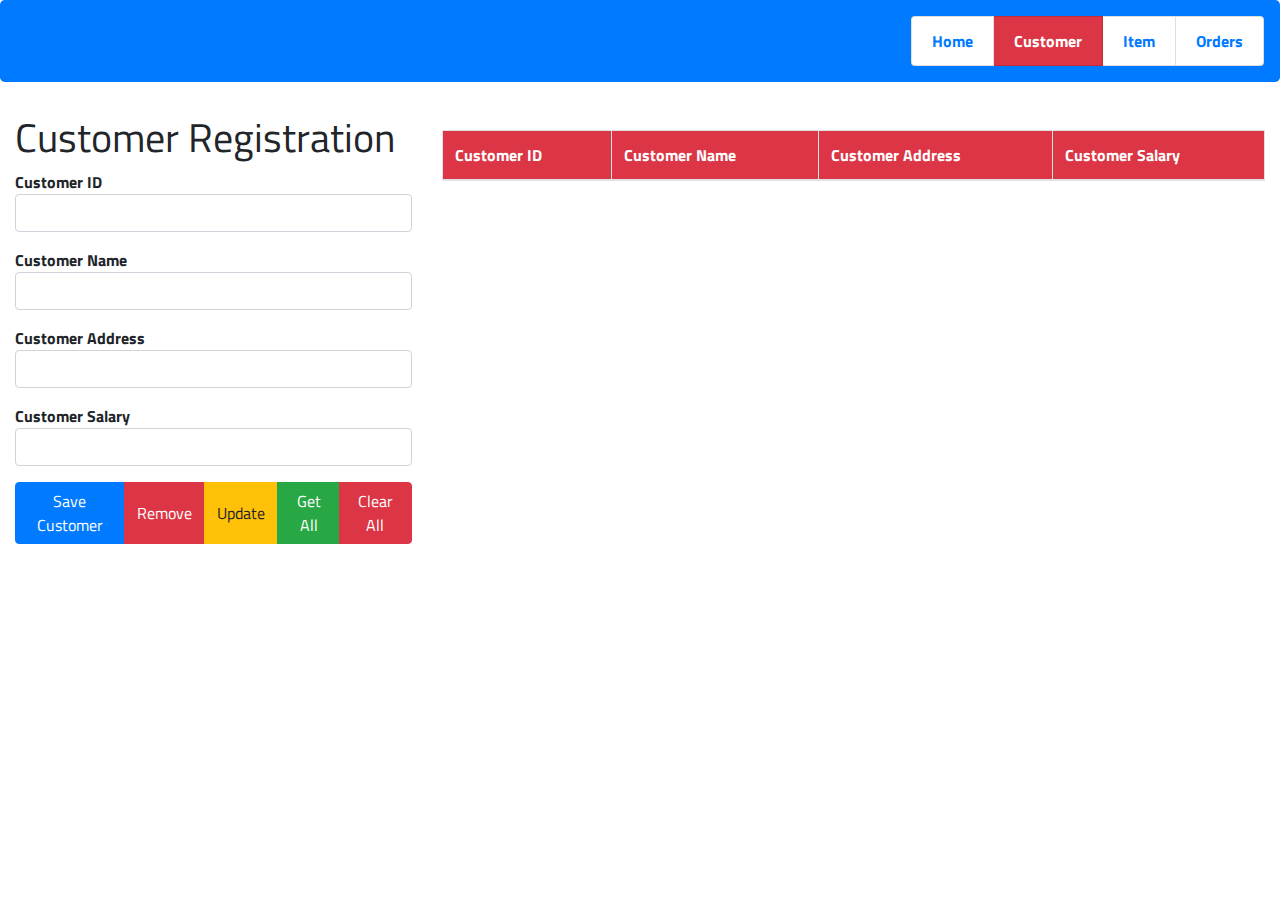
<file: Front_End/pages/customer.html>
<!DOCTYPE html>
<html lang="en">
<head>
  <meta charset="UTF-8">
  <title>Customer Manage</title>
  <meta content="width=device-width initial-scale=1" name="viewport">
  <link href="../assets/css/bootstrap.css" rel="stylesheet">
  <link href="../assets/css/styles.css" rel="stylesheet">
  <link crossorigin="anonymous" href="https://use.fontawesome.com/releases/v5.3.1/css/all.css"
        integrity="sha384-mzrmE5qonljUremFsqc01SB46JvROS7bZs3IO2EmfFsd15uHvIt+Y8vEf7N7fWAU" rel="stylesheet">
  <style>
    ul > li {
      cursor: pointer;
    }
  </style>
</head>
<body>

<!--header-->
<header class="jumbotron bg-primary text-white p-3">
  <h1 class="position-absolute" id="nav"></h1>
  <ul class="list-group list-group-horizontal text-danger justify-content-end font-weight-bold">
    <li class="list-group-item bg-white" id="lnkHome"><a href="../index.html">Home</a></li>
    <li class="list-group-item bg-danger text-white" id="lnkCustomer"><a class="text-white" href="customer.html">Customer</a></li>
    <li class="list-group-item bg-white" id="lnkItem"><a href="item.html">Item</a></li>
    <li class="list-group-item bg-white" id="lnkOrders"><a href="purchase-order.html">Orders</a></li>
  </ul>
</header>

<!--customer content-->
<main class="container-fluid" id="customerContent">
  <section class="row">
    <div class="col-12 col-lg-4">
      <h1>Customer Registration</h1>
      <form id="customerForm">
        <div class="form-group">
          <label for="txtCustomerID">Customer ID</label>
          <input name="cusID" class="form-control" id="txtCustomerID" type="text">
          <span class="control-error" id="lblcusid"></span>
        </div>
        <div class="form-group">
          <label for="txtCustomerName">Customer Name</label>
          <input name="cusName" class="form-control" id="txtCustomerName" type="text">
          <span class="control-error" id="lblcusname"></span>
        </div>
        <div class="form-group">
          <label for="txtCustomerAddress">Customer Address</label>
          <input name="cusAddress" class="form-control" id="txtCustomerAddress" type="text">
          <span class="control-error" id="lblcusaddress"></span>
        </div>
        <div class="form-group">
          <label for="txtCustomerSalary">Customer Salary</label>
          <input name="cusSalary" class="form-control" id="txtCustomerSalary" type="text">
          <span class="control-error" id="lblcussalary"></span>
        </div>
        <div class="btn-group">
          <button  type="button" class="btn btn-primary" id="btnCustomer">
            Save Customer
          </button>
          <button  type="button" class="btn btn-danger"
                   id="btnCusDelete">Remove
          </button>
          <button  type="button" class="btn btn-warning"
                   id="btnUpdate">Update
          </button>
          <button type="button" class="btn btn-success" id="btnGetAll">Get All</button>
          <button  type="button" class="btn btn-danger" id="btn-clear1">Clear All</button>
        </div>
      </form>
    </div>
    <div class="col-12 col-lg-8 mt-3">
      <table class="table table-bordered table-hover">
        <thead class="bg-danger text-white">
        <tr>
          <th>Customer ID</th>
          <th>Customer Name</th>
          <th>Customer Address</th>
          <th>Customer Salary</th>
        </tr>
        </thead>
        <tbody id="tblCustomer">

        </tbody>
      </table>
    </div>
  </section>
</main>


<script src="../assets/js/jquery-3.6.1.min.js"></script>
<script src="../assets/js/bootstrap.js"></script>
<script src="../assets/js/bootstrap.bundle.js"></script>



<!--bind a event on btn GetAll btn-->
<script>

  getAllCustomers();

  $("#btnGetAll").click(function () {
    getAllCustomers();
  });

  function getAllCustomers(){
    $("#tblCustomer").empty();
    <!--send ajax request to the customer servlet using jQuery-->
    $.ajax({
      url: 'http://localhost:8080/backEnd/pages/customer',
      dataType:"json",
      success: function (customers) {
        for (let i in customers) {
          let cus = customers[i];
          let id = cus.id;
          let name = cus.name;
          let address = cus.address;
          let salary = cus.salary;

          let row = "<tr><td>" + id + "</td><td>" + name + "</td><td>" + address + "</td><td>" + salary + "</td></tr>";
          $("#tblCustomer").append(row);
        }
      },
      error:function(error){
        console.log(error);
      }
    });
  }

  $("#btnCustomer").click(function (){
    let formData=$("#customerForm").serialize();
    $.ajax({
      url:"http://localhost:8080/backEnd/pages/customer",
      method:"post",
      data:formData,
      success:function (res){
        alert(res.message);
        getAllCustomers();
      },
      error:function (error){
        console.log(error.responseJSON);
        alert(error.responseJSON.message);
      }
    });

  });

  $("#btnCusDelete").click(function(){
    let id = $("#txtCustomerID").val();
    $.ajax({
      url:'http://localhost:8080/backEnd/pages/customer?cusID='+ id,
      method:'delete',

      success:function (resp){
        alert(resp.message);
        getAllCustomers();
      },
      error:function(error){
        console.log(error);
      }
    });
  });

  $("#btnUpdate").click(function (){
    let id = $("#txtCustomerID").val();
    let name = $("#txtCustomerName").val();
    let address = $("#txtCustomerAddress").val();
    let salary = $("#txtCustomerSalary").val();

    $.ajax({
      url:'http://localhost:8080/backEnd/pages/customer',
      contentType: "application/json",
      method:'put',
      data:JSON.stringify({
        "id":id,
        "name":name,
        "address":address,
        "salary":salary
      }),
      success:function (resp){
        alert(resp.message);
        getAllCustomers();
      },
      error:function(error){
        console.log(error);
      }
    });
  });
</script>


</body>
</html>
</file>
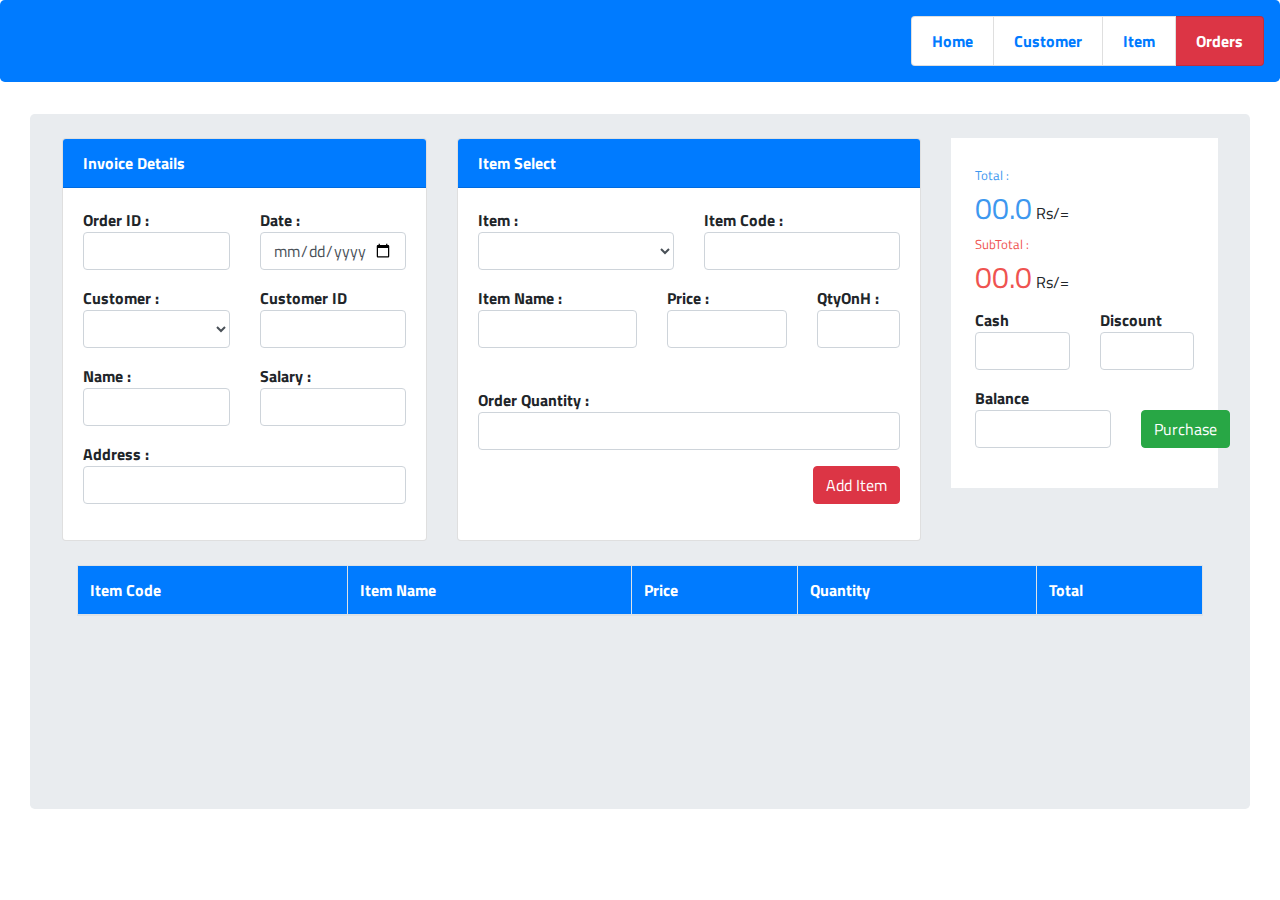
<file: Front_End/pages/purchase-order.html>
<!DOCTYPE html>
<html lang="en">
<head>
  <meta charset="UTF-8">
  <title>Purchase Order Manage</title>
  <meta content="width=device-width initial-scale=1" name="viewport">
  <link href="../assets/css/bootstrap.css" rel="stylesheet">
  <link href="../assets/css/styles.css" rel="stylesheet">
  <link crossorigin="anonymous" href="https://use.fontawesome.com/releases/v5.3.1/css/all.css"
        integrity="sha384-mzrmE5qonljUremFsqc01SB46JvROS7bZs3IO2EmfFsd15uHvIt+Y8vEf7N7fWAU" rel="stylesheet">
  <style>
    ul > li {
      cursor: pointer;
    }
  </style>

</head>
<body>
<!--header-->
<header class="jumbotron bg-primary text-white p-3">
  <h1 class="position-absolute" id="nav"></h1>
  <ul class="list-group list-group-horizontal text-danger justify-content-end font-weight-bold">
    <li class="list-group-item bg-white" id="lnkHome"><a href="../index.html">Home</a></li>
    <li class="list-group-item bg-white" id="lnkCustomer"><a href="customer.html">Customer</a></li>
    <li class="list-group-item bg-white" id="lnkItem"><a  href="item.html">Item</a></li>
    <li class="list-group-item bg-danger text-white" id="lnkOrders"><a class="text-white" href="purchase-order.html">Orders</a></li>
  </ul>
</header>

<!--order form-->
<main class="container-fluid" id="orderContent">
  <div class="container-fluid mt-4">
    <!--main tile-->
    <div class="jumbotron pt-4">
      <div class="row">
        <div class="col-lg-4">
          <div class="card">
            <div class="card-header bg-primary font-weight-bolder">Invoice Details</div>
            <div class="card-body">
              <form>
                <div class="row">
                  <div class="col-6">
                    <div class="form-group">
                      <label>Order ID :</label>
                      <input class="form-control" id="txtOrderID" type="text">
                      <span class="control-error"
                            id="orderId-invalid-error"></span>
                    </div>
                  </div>
                  <div class="col-6">
                    <div class="form-group">
                      <label>Date :</label>
                      <input class="form-control" id="txtDate" type="date">
                    </div>
                  </div>
                </div>
                <div class="row">
                  <div class="col-6">
                    <div class="form-group">
                      <label>Customer :</label>
                      <select class="form-control" id="selectCusID">
                      </select>
                      <span class="control-error"
                            id="cus-empty-error"></span>
                    </div>
                  </div>
                  <div class="col-6">
                    <div class="form-group">
                      <label for="orderCustomerID">Customer ID</label>
                      <input class="form-control" id="orderCustomerID">
                    </div>
                  </div>
                </div>
                <div class="row">
                  <div class="col-6">
                    <div class="form-group">
                      <label>Name :</label>
                      <input class="form-control" id="orderCustomerName" type="text">
                    </div>
                  </div>
                  <div class="col-6">
                    <div class="form-group">
                      <label>Salary :</label>
                      <input class="form-control" id="orderCustomerSalary" type="text">
                    </div>
                  </div>
                  <div class="col-12">
                    <div class="form-group">
                      <label>Address :</label>
                      <input class="form-control" id="orderCustomerAddress" type="text">
                    </div>
                  </div>
                </div>
              </form>
            </div>
          </div>
        </div>
        <div class="col-lg-5 mt-lg-0 mt-3">
          <div class="card">
            <div class="card-header bg-primary  font-weight-bolder">Item Select</div>
            <div class="card-body">
              <form>
                <div class="row">
                  <div class="col-6">
                    <div class="form-group">
                      <label>Item :</label>
                      <select class="form-control" id="selectItemCode"></select>
                      <span class="control-error"
                            id="item-empty-error"></span>
                    </div>
                  </div>
                  <div class="col-6">
                    <div class="form-group">
                      <label>Item Code :</label>
                      <input class="form-control" id="txtItemCode" type="text">
                    </div>
                  </div>
                  <div class="col-5">
                    <div class="form-group">
                      <label>Item Name :</label>
                      <input class="form-control" id="txtItemDescription" type="text">
                    </div>
                  </div>
                  <div class="col-4">
                    <div class="form-group">
                      <label class="">Price :</label>
                      <input class="form-control" id="txtItemPrice" type="text">
                    </div>
                  </div>
                  <div class="col-3">
                    <div class="form-group">
                      <label class="">QtyOnH :</label>
                      <input class="form-control" id="txtQTYOnHand" type="text">
                    </div>
                  </div>
                  <hr>
                  <hr>
                  <div class="col-12 mt-4">
                    <div class="form-group">
                      <label>Order Quantity :</label>
                      <input class="form-control" id="txtQty" min="1" type="number">
                      <span class="control-error" id="order-qty-empty-error"></span>
                    </div>
                  </div>
                </div>
                <div class="form-group text-right">
                  <button class="btn btn-danger col-12 col-sm-auto" id="btnAddToTable" type="button">
                    Add Item
                  </button>
                </div>
              </form>
            </div>
          </div>
        </div>
        <div class="col-lg-3">
          <section class="content-box-2 p-4 ">
            <div class="row">
              <div class="col-12">
                <div class="row">
                  <div class="col-12">
                    <span class="" id="total-text">Total : </span>
                  </div>
                  <div class="col-12">
                    <span id="total">00.0</span> Rs/=
                  </div>
                </div>

              </div>
              <div class="col-12">
                <div class="row">
                  <div class="col-12">
                    <span id="total-text1">SubTotal : </span>
                  </div>
                  <div class="col-12">
                    <span id="subtotal">00.0</span> Rs/=
                  </div>
                </div>

              </div>
              <div class="col-6 mt-2">
                <div class="form-group">
                  <label>Cash</label>
                  <input class="form-control" id="txtCash" min="0" type="number">
                  <span class="control-error"
                        id="cash-empty-error"></span>
                </div>
              </div>
              <div class="col-6 mt-2">
                <div class="form-group">
                  <label>Discount</label>
                  <input class="form-control" id="txtDiscount" min="0" type="number">
                </div>
              </div>
              <div class="col-8">
                <div class="form-group">
                  <label>Balance</label>
                  <input class="form-control" id="txtBalance" type="text">
                </div>
              </div>
              <div class="col-4 mt-4">
                <button class="btn btn-success" id="btnSubmitOrder" type="button">Purchase</button>
              </div>
            </div>
          </section>
        </div>
      </div>
      <!--order table-->
      <div class="col-md-12 mt-4" style="height:180px; overflow-y: scroll">
        <table class="table table-bordered text-white">
          <thead class="bg-primary">
          <tr>
            <th>Item Code</th>
            <th>Item Name</th>
            <th>Price</th>
            <th>Quantity</th>
            <th>Total</th>
          </tr>
          </thead>
          <tbody class="bg-light text-dark" id="orderTable">

          </tbody>
        </table>
      </div>
      <!---------->
    </div>
  </div>
</main>


<script src="../assets/js/jquery-3.7.0.min.js"></script>

<script>
  getItemCodes();
  getCusIds();

  function getItemCodes() {
    $("#selectItemCode").empty();

    $.ajax({
      url: 'http://localhost:8080/backEnd/pages/purchase-order',
      dataType: "json",
      success: function (codeObject) {
        for (let i in codeObject) {
          let item = codeObject[i];
          let code = item.code;

            if (code == undefined){
              continue;
            }else {
              let option = "<option>"+code+"</option>";
              $("#selectItemCode").append(option);
            }
        }
      },
      error: function (error) {
        console.log(error)
      }
    });
  }

  function getCusIds() {
    $("#selectCusID").empty();

    $.ajax({
      url: 'http://localhost:8080/backEnd/pages/purchase-order',
      dataType: "json",
      success: function (cusObject) {
        for (let i in cusObject) {
          let cus = cusObject[i];
          let cusId = cus.id;

          let check = undefined;

          if (cusId == check){
            continue;
          }else {
            let option = "<option>"+cusId+"</option>";
            $("#selectCusID").append(option);
          }
        }
      },
      error: function (error) {
        console.log(error)
      }
    });
  }

  $("#selectCusID").click(function () {
    let val = $("#selectCusID").val();

    $.ajax({
      url: 'http://localhost:8080/backEnd/pages/purchase-order',
      contentType: "application/json",
      method: "put",
      dataType: "json",
      data: JSON.stringify({
        "id" : val
      }),
      success: function (customer) {
        let id = customer.id;
        let name = customer.name;
        let address = customer.address;
        let salary = customer.salary;

        $("#orderCustomerID").val(id);
        $("#orderCustomerName").val(name);
        $("#orderCustomerAddress").val(address);
        $("#orderCustomerSalary").val(salary);
      },
      error: function (error) {
        console.log(error);
      }
    });
  });

  $("#selectItemCode").click(function () {
    let val = $("#selectItemCode").val();

    $.ajax({
      url: 'http://localhost:8080/backEnd/pages/purchase-order',
      contentType: "application/json",
      method: "delete",
      dataType: "json",
      data: JSON.stringify({
        "code" : val
      }),
      success: function (item) {
        let code = item.code;
        let name = item.name;
        let qty = item.qty;
        let price = item.price;

        $("#txtItemCode").val(code);
        $("#txtItemDescription").val(name);
        $("#txtQTYOnHand").val(qty);
        $("#txtItemPrice").val(price);
      },
      error: function (error) {
        console.log(error);
      }
    });
  });
</script>

</body>
</html>
</file>
<file: Front_End/assets/css/styles.css>
@import url('https://fonts.googleapis.com/css?family=Titillium+Web');
@import url('https://fonts.googleapis.com/css?family=Anton');

*{
    font-family: 'Titillium Web', sans-serif;
}
#title-text{
    color: #1b5e20;
    font-size: 2em;
}
#title-text:hover{
    color: #00695c;
}

#nav-bar-main{
    z-index: 1;
    background-color: rgba(255,255,255,0.8);
    border-bottom: rgba(0,0,0,0.7) solid 3px;
    box-shadow: black 0 0 10px;
}
.card-header{
    color: white !important;
}
.dash-tile-icon{
    font-size: 4.5em;
}
/**/
section.mainTitle label:first-child{
    font-size: 25px;
    font-weight: bolder;
    margin-right: 5px;
}
section.mainTitle label:last-child{
    color: #78909c;
}
.front-nav-bar{
    background-color: #eceff1;
    font-size: 0.7em;
    color: #546e7a;
    padding: 7px;
    border-top: #cfd8dc solid 1px;
    border-bottom: #cfd8dc solid 1px;
}
div.form-group label{
    font-weight: bold;
    margin-right: 5px;
}

.content-box-2{
    background-color: #ffffff;
    padding: 40px;
}
#total-text{
    color: #3d98ef;
    font-size: 13px;
}
#total-text1{
    color: #ef5350;
    font-size: 13px;
}
section.content-box-2 label{
    font-weight: bold;
    margin-right: 10px;
}


div.form-group label{
    margin: 0;
}

.control-error {
    color: red;
    font-size: 0.9em;
    /*display: none;*/
}

#total{
    font-size: 30px;
    color: #3d98ef;
}
#subtotal{
    color: #ef5350;
    font-size: 30px;
}
</file>
